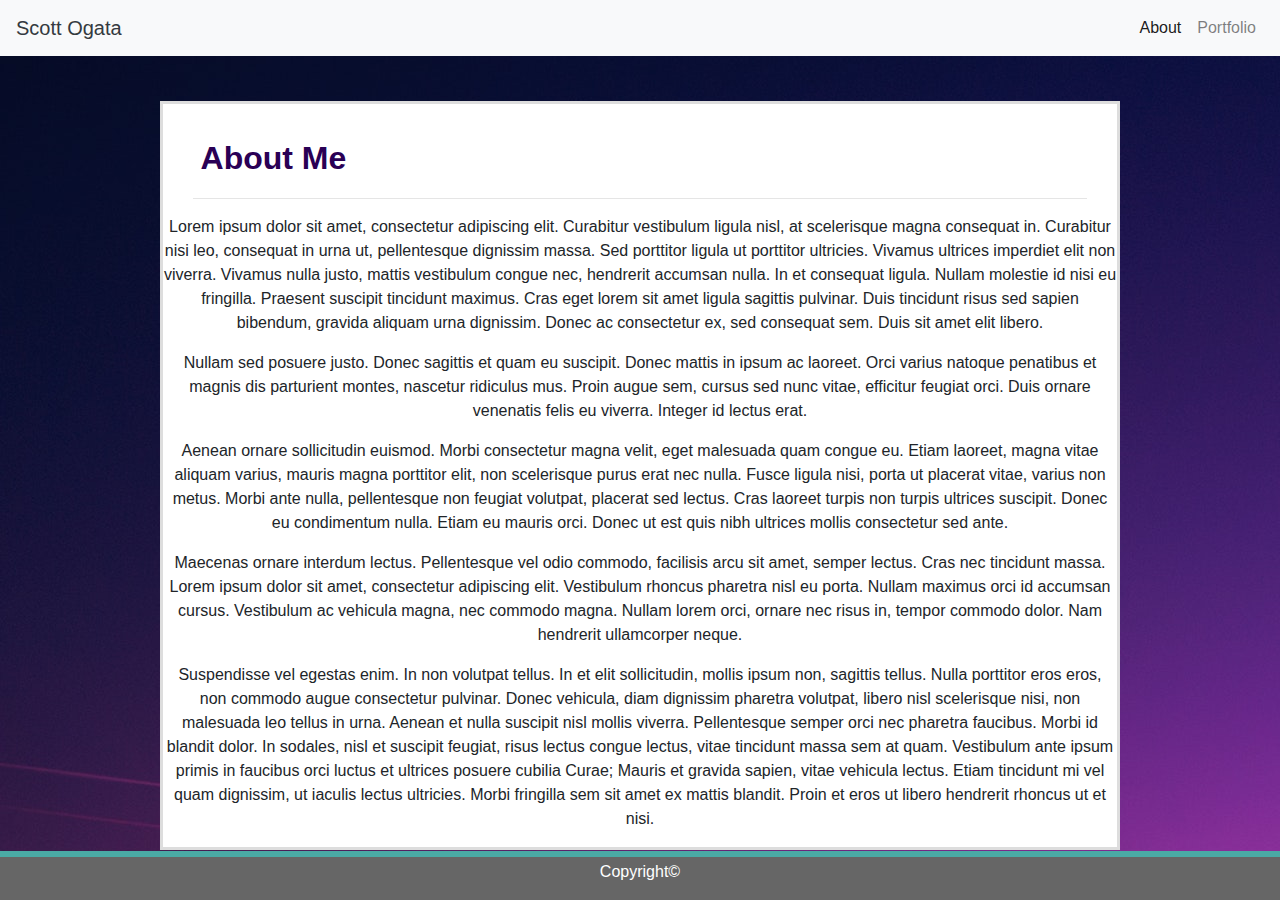
<file: index.html>
<!DOCTYPE html>
<html lang="en-us">

<head>
  <meta charset="UTF-8">
  <title>Portfolio(About)</title>

  <link rel="stylesheet" href="https://maxcdn.bootstrapcdn.com/bootstrap/4.0.0/css/bootstrap.min.css">
  <link rel="stylesheet" href="https://stackpath.bootstrapcdn.com/font-awesome/4.7.0/css/font-awesome.min.css">
  <link rel="stylesheet" type="text/css" href="assets/style.css">

</head>

<body>

  <script src="https://code.jquery.com/jquery-3.3.1.slim.min.js"
    integrity="sha384-q8i/X+965DzO0rT7abK41JStQIAqVgRVzpbzo5smXKp4YfRvH+8abtTE1Pi6jizo"
    crossorigin="anonymous"></script>
  <script src="https://cdnjs.cloudflare.com/ajax/libs/popper.js/1.14.7/umd/popper.min.js"
    integrity="sha384-UO2eT0CpHqdSJQ6hJty5KVphtPhzWj9WO1clHTMGa3JDZwrnQq4sF86dIHNDz0W1"
    crossorigin="anonymous"></script>
  <script src="https://stackpath.bootstrapcdn.com/bootstrap/4.3.1/js/bootstrap.min.js"
    integrity="sha384-JjSmVgyd0p3pXB1rRibZUAYoIIy6OrQ6VrjIEaFf/nJGzIxFDsf4x0xIM+B07jRM"
    crossorigin="anonymous"></script>

  <nav class="navbar navbar-expand-lg navbar-light bg-light">
    <a class="navbar-brand text-dark" href="#">Scott Ogata</a>
    <button class="navbar-toggler" type="button" data-toggle="collapse" data-target="#navbarSupportedContent"
      aria-controls="navbarSupportedContent" aria-expanded="false" aria-label="Toggle navigation">
      <span class="navbar-toggler-icon"></span>
    </button>

    <div class="collapse navbar-collapse" id="navbarSupportedContent">
      <ul class="navbar-nav ml-auto">
        <li class="nav-item active">
          <a class="nav-link" href="index.html">About <span class="sr-only">(current)</span></a>
        </li>
        <li class="nav-item">
          <a class="nav-link" href="Portfolio.html">Portfolio</a>
        </li>
        </li>
      </ul>
    </div>
  </nav>
  <div class="mainContent">
    <div class="contentHeaders">
      About Me
    </div>
    <hr>

    <p>Lorem ipsum dolor sit amet, consectetur adipiscing elit. Curabitur vestibulum ligula nisl, at scelerisque magna
      consequat in. Curabitur nisi leo, consequat in urna ut, pellentesque dignissim massa. Sed porttitor ligula ut
      porttitor ultricies. Vivamus ultrices imperdiet elit non viverra. Vivamus nulla justo, mattis vestibulum congue
      nec, hendrerit accumsan nulla. In et consequat ligula. Nullam molestie id nisi eu fringilla. Praesent suscipit
      tincidunt maximus. Cras eget lorem sit amet ligula sagittis pulvinar. Duis tincidunt risus sed sapien bibendum,
      gravida aliquam urna dignissim. Donec ac consectetur ex, sed consequat sem. Duis sit amet elit libero.

    </p>

    <p>Nullam sed posuere justo. Donec sagittis et quam eu suscipit. Donec mattis in ipsum ac laoreet. Orci varius
      natoque penatibus et magnis dis parturient montes, nascetur ridiculus mus. Proin augue sem, cursus sed nunc vitae,
      efficitur feugiat orci. Duis ornare venenatis felis eu viverra. Integer id lectus erat.

    </p>

    <p>Aenean ornare sollicitudin euismod. Morbi consectetur magna velit, eget malesuada quam congue eu. Etiam laoreet,
      magna vitae aliquam varius, mauris magna porttitor elit, non scelerisque purus erat nec nulla. Fusce ligula nisi,
      porta ut placerat vitae, varius non metus. Morbi ante nulla, pellentesque non feugiat volutpat, placerat sed
      lectus. Cras laoreet turpis non turpis ultrices suscipit. Donec eu condimentum nulla. Etiam eu mauris orci. Donec
      ut est quis nibh ultrices mollis consectetur sed ante.

    </p>

    <p>Maecenas ornare interdum lectus. Pellentesque vel odio commodo, facilisis arcu sit amet, semper lectus. Cras nec
      tincidunt massa. Lorem ipsum dolor sit amet, consectetur adipiscing elit. Vestibulum rhoncus pharetra nisl eu
      porta. Nullam maximus orci id accumsan cursus. Vestibulum ac vehicula magna, nec commodo magna. Nullam lorem orci,
      ornare nec risus in, tempor commodo dolor. Nam hendrerit ullamcorper neque.

    </p>

    <p>Suspendisse vel egestas enim. In non volutpat tellus. In et elit sollicitudin, mollis ipsum non, sagittis tellus.
      Nulla porttitor eros eros, non commodo augue consectetur pulvinar. Donec vehicula, diam dignissim pharetra
      volutpat, libero nisl scelerisque nisi, non malesuada leo tellus in urna. Aenean et nulla suscipit nisl mollis
      viverra. Pellentesque semper orci nec pharetra faucibus. Morbi id blandit dolor. In sodales, nisl et suscipit
      feugiat, risus lectus congue lectus, vitae tincidunt massa sem at quam. Vestibulum ante ipsum primis in faucibus
      orci luctus et ultrices posuere cubilia Curae; Mauris et gravida sapien, vitae vehicula lectus. Etiam tincidunt mi
      vel quam dignissim, ut iaculis lectus ultricies. Morbi fringilla sem sit amet ex mattis blandit. Proin et eros ut
      libero hendrerit rhoncus ut et nisi.

    </p>

  </div>

  <div class="footer">
    <p id="copy">Copyright©</p>
  </div>
</body>

</html>
</file>
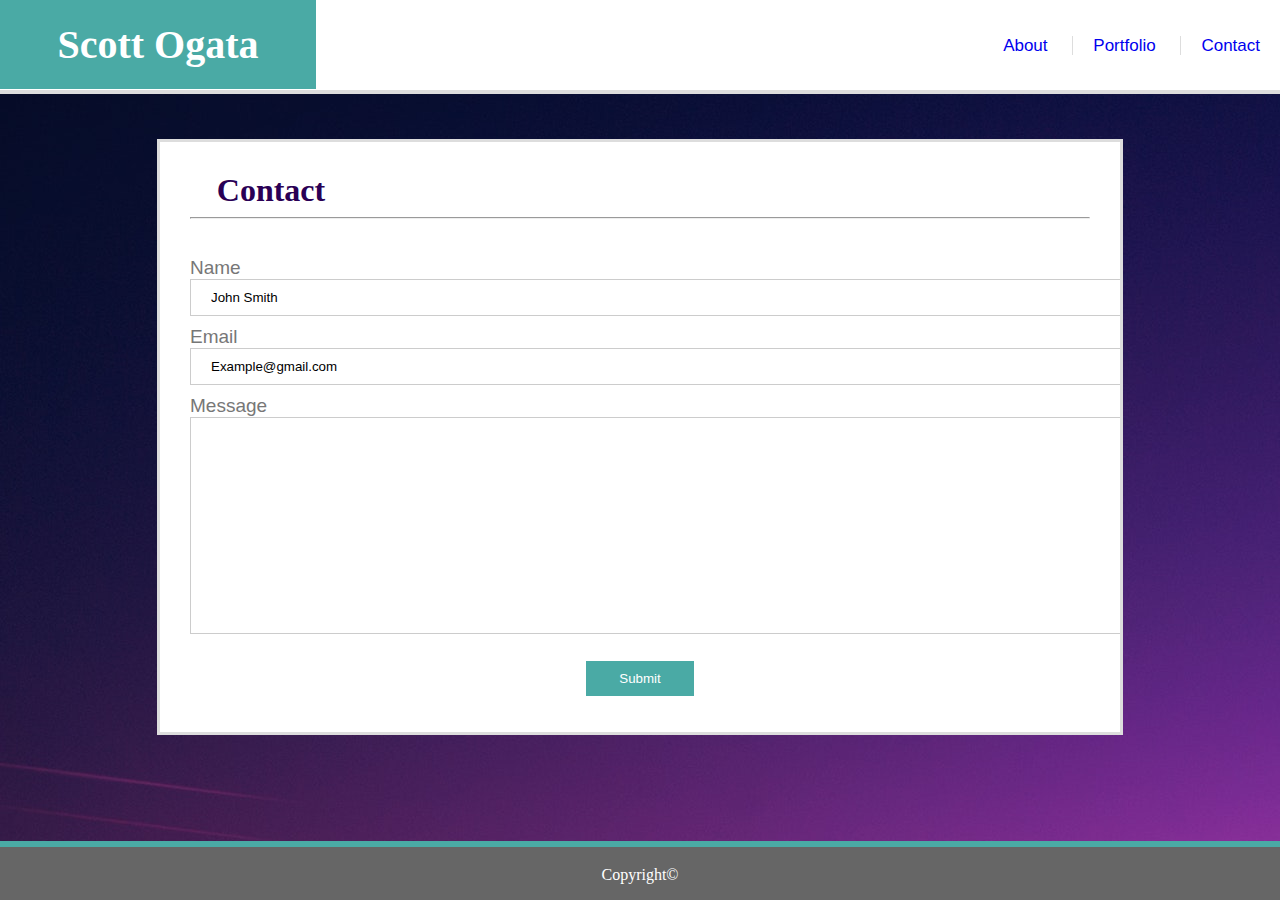
<file: Contact.html>
<!DOCTYPE html>
<html lang="en-us">

<head>
  <meta charset="UTF-8">
  <title>Test Contact</title>

  <link rel="stylesheet" type="text/css" href="assets/style.css">
</head>

<body>

        <div class="navBar">
                <div class="navContent">
                  <div class="titleS">
                      Scott Ogata
                  </div>
            
                  <div class="linkObj">
                    <ul>
                      <li>
                        <a href="index.html">About</a>
                      </li>
                      <li class="centerNavs">
                          <a href="Portfolio.html">Portfolio</a>
                      </li>
                      <li>
                          <a href="Contact.html">Contact</a>
                      </li>
                    </ul>
                  </div>
                </div>
              </div>

              <div class="mainContent">
                    <div class="contentHeaders">
                      Contact
                    </div>
                    <hr>
                
                    <div class="contentBody">
                      <form action="https://amidstasinglebreath.github.io/action_page.php">
                        <label for="name">Name</label>
                        <input type="text" id="name" name="Name" value="John Smith">
                        <br>
                        <label for="email">Email</label>
                        <input type="text" id="email" name="Email" value="Example@gmail.com">
                        <br>
                        <label for="message">Message</label>
                        <input type="message" id="message" name="Email" value="">
                        <br><br>
                        <input type="submit" value="Submit">
                    </form>    
                      </form>
                    </div>
                  </div>

              <div class="footer">
                    <p id="copy">Copyright©</p>
                  </div>

</body>

</html>
</file>
<file: assets/style.css>
body{
    border: 0px;
    margin: 0px;
    background-image: url(https://amidstasinglebreath.github.io/assets/Images/Background.jpg);
    text-align: center;
}

.navbar{
    background-color: #ffffff;
    width: 100%;
}

.navContent{
    background-color: #ffffff;
    width: 960;
    height: 90px;
    padding: 0px;
    border-bottom: 4px solid #dddddd;
}

.titleS{
    float: left;
    background-color: #4aaaa5;
    font-family: Georgia, 'Times New Roman', Times, serif;
    font-size: 40px;
    font-weight: bold;
    color: #ffffff;
    text-align: center;
    width: 280px;
    margin-top: 0;
    padding: 21px 18px;
}

.linkObj{
    float: right;
    list-style-type: none;
    text-align: right;
    margin: 0;
    padding: 20px;
}

.linkObj li {
    color: #777777;
    font-family: Arial, Helvetica, sans-serif;
    font-size: 17px;
    display: inline;
}

li a{
    text-decoration: none;
}

.centerNavs{
    border-left: 1px solid #dddddd;
    border-right: 1px solid #dddddd;
    padding: 0px 20px 0px 20px;
    margin: 0px 20px 0px 20px;
}

.mainContent{
    border: 3px solid #dddddd;
    background-color: #ffffff;
    width: 960px;
    margin: auto;
    margin-top: 45px;
    margin-bottom: 45px;
    overflow: auto;
}

.contentHeaders{
    font-size: 32px;
    font-weight: bold;
    color: rgb(42, 0, 85);
    margin-top: 30px;
    margin-left: 30px;
    margin-right: 80%;
}

hr{
    color: #dddddd;
    margin-left: 30px;
    margin-right: 30px;
}

.contentBody{
    font-family: Arial, Helvetica, sans-serif;
    font-size: 18px;
    padding: 30px;
}

#profile{
    width: 170px;
    height: 220px;
    margin: 0px 20px 20px 0px;
    float: left;
}

.footer{
    background-color: #666666;
    padding: 3px 0px 0px 0px;
    text-align: center;
    color: #ffffff;
    border-top: 6px solid #4aaaa5;
    margin-top: 10%;
    position: fixed;
    width: 100%;
    bottom: 0;
}

/*Portfolio*/

.portfolioBox{
    width: 630px;
    padding: 30px;
}

.pfObj{
    position: relative;
    width: 270px;
    height: 200px;
    background-color: #4aaaa5;
    border: 1px solid #777777;
    margin: 0px 30px 50px 0px;
    float: left;
    z-index: 0;

}

#stock{
    position: absolute left;
    width: 260px;
    height: 190px;
    margin: 0px;
    z-index: 1;
}

.label{
    position: absolute;
    width: 270px;
    padding: 10px 0px 10px 0px;
    text-align: center;
    font-size: 24px;
    font-weight: bold;
    font-family: 'Arial', 'Helvetica Neue', Helvetica, sans-serif;
    color: white;
    background-color: #4aaaa5;
    top: 130px;
    z-index: 5;
}


/*Contact*/
label{
    font-family: Arial, Helvetica, sans-serif;
    font-size: 19px;
    color: #777777;
    float: left;
}

input[type=text], select {
    width: 100%;
    padding: 10px 20px;
    margin-bottom: 10px;
    display: inline-block;
    border: 1px solid #ccc;
}

input[type=message], select {
    width: 100%;
    padding: 100px 20px;
    display: inline-block;
    border: 1px solid #ccc;
}

input[type=submit] {
    width: 12%;
    background-color: #4aaaa5;
    color: white;
    padding: 10px 25px;
    margin: 6px 0;
    border: none;
    cursor: pointer;
}

@media only screen and (max-width: 980px){
    .mainContent  {
        width:80%; 
        margin-left:10%;
    }

}

@media only screen and (max-width: 760px) {
    .mainContent  {
        width:80%;
        margin-left:5%;
    }

}

@media only screen and (max-width: 640px) {       
    .mainContent {
        width:70%;
        margin-left:5%;
        margin-top:5%;
        display:block;
        margin-right: 5%;
    }

}
</file>
